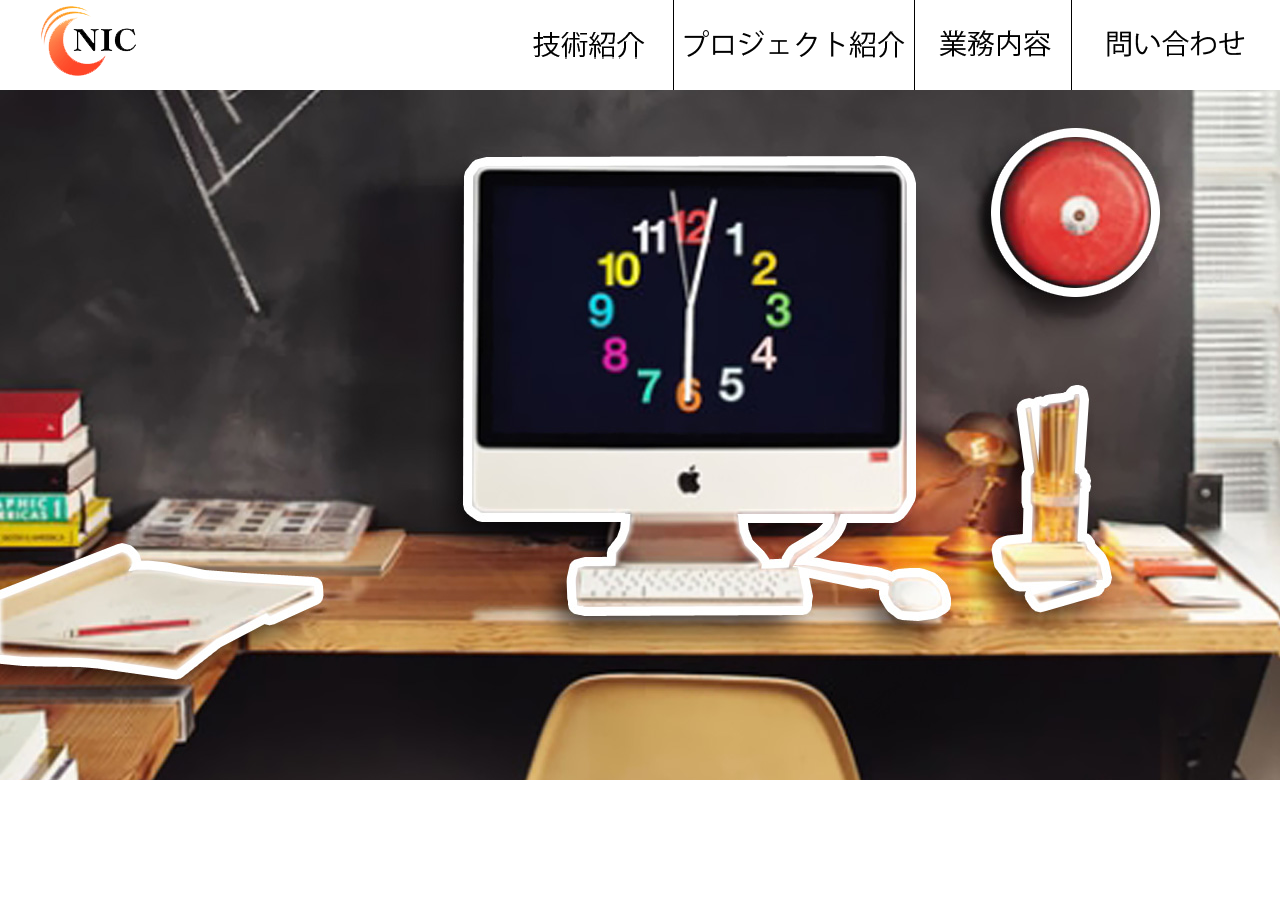
<file: trunk/index.html>
<html>
	<head>
		<meta http-equiv="Content-Type" content="text/html; charset=UTF-8">
		<script src="./lib/jquery-2.0.3.min.js"></script>
		<script src="lib/easeljs-0.7.0.min.js"></script>
		<script src="lib/preloadjs-0.4.0.min.js"></script>
		<script src="lib/tweenjs-0.5.0.min.js"></script>
		<script src="lib/movieclip-0.7.0.min.js"></script>
		<script src="lib/filters/BlurFilter.js"></script>
		<script src="js/script.js"></script>
		<link rel="stylesheet" href="css/style.css" type="text/css">

	</head>
	<body>
		<div id ="header">
			<div class="icon"></div>
			<ul class="navi">
				<li class="btn1"><div id="cover"></div></li>
				<li class="btn2"><div id="cover"></div></li>
				<li class="btn3"><div id="cover"></div></li>
				<li class="btn4"><div id="cover"></div></li>
			</ul>
		</div>

		<div id="top">
			<div id="container" class="bg">
				<div id="img1" class="on"></div>
				<div id="img2" class="on"></div>
				<div id="img3" class="on"></div>
				<div id="img4" class="on"></div>

				<div id="img1_b" class="off"></div>
				<div id="img2_b" class="off"></div>
				<div id="img3_b" class="off"></div>
				<div id="img4_b" class="off"></div>
			</div>
		</div>
	</body>
</html>
</file>
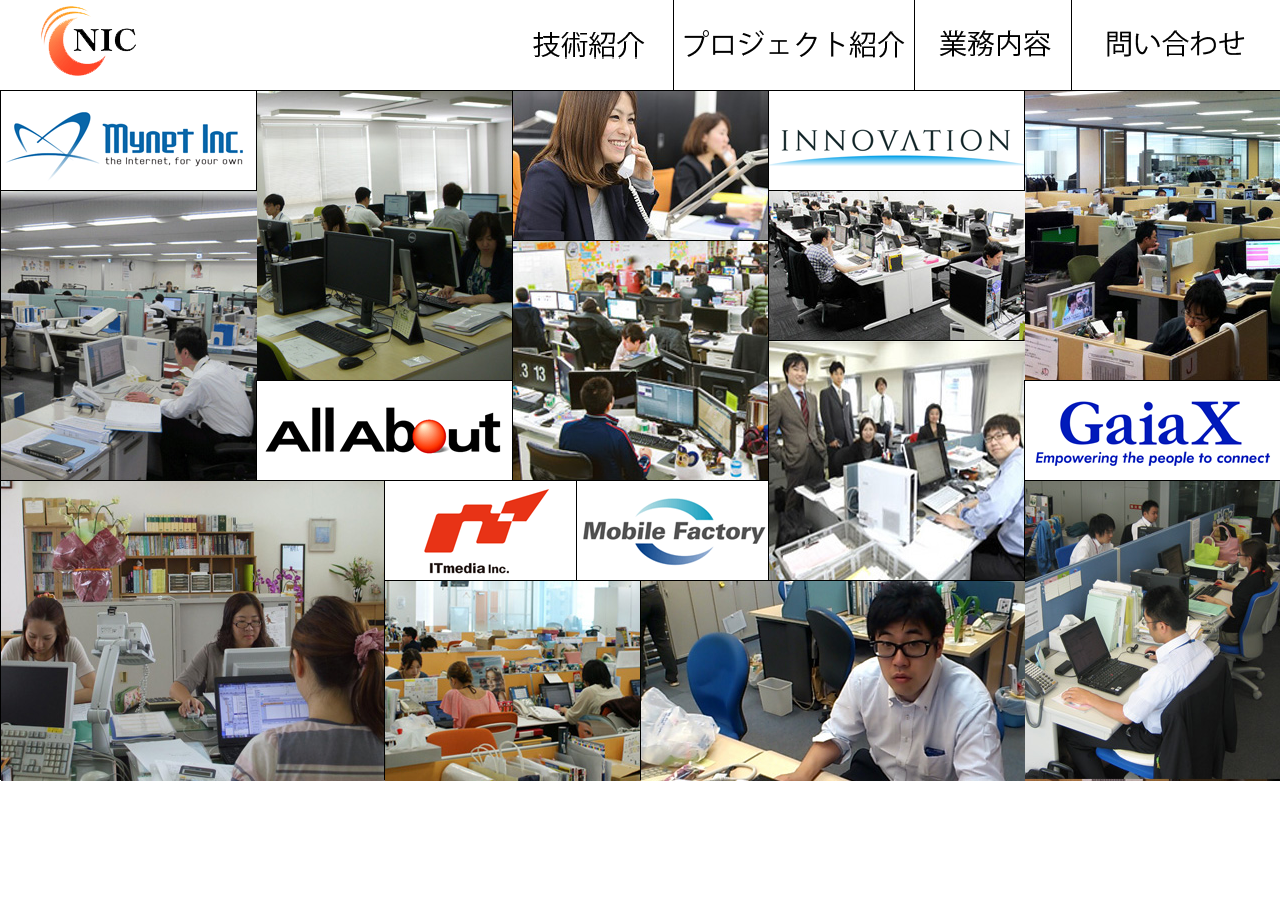
<file: trunk/project.html>
<html>
	<head>
		<meta http-equiv="Content-Type" content="text/html; charset=UTF-8">
		<script src="./lib/jquery-2.0.3.min.js"></script>
		<script src="lib/easeljs-0.7.0.min.js"></script>
		<script src="lib/preloadjs-0.4.0.min.js"></script>
		<script src="lib/tweenjs-0.5.0.min.js"></script>
		<script src="lib/movieclip-0.7.0.min.js"></script>
		<script src="lib/filters/BlurFilter.js"></script>
		<script type="text/javascript" src="lib/sweet-tooltip.js"></script>
		<link rel="stylesheet" href="css/style.css" type="text/css">
		<link rel="stylesheet" href="css/sweet-tooltip.css" type="text/css">
		<script src="js/project.js"></script>
	</head>
	<body>
		<div id ="header">
			<div class="icon"></div>
			<ul class="navi">
				<li class="btn1"><div id="cover"></div></li>
				<li class="btn2"><div id="cover"></div></li>
				<li class="btn3"><div id="cover"></div></li>
				<li class="btn4"><div id="cover"></div></li>
			</ul>
		</div>


	<div id="project">
		<div id="container">
			<div id="img-list_material-1" class="img256_100" style="left: 0px; top: 90px;">
				<a href="#" class="sweet-tooltip" data-style-tooltip="tooltip-shiny-red" data-text-tooltip="mynet inc">
					<img src="./img/project/c-1.gif" />
				</a>
			</div>
			<div id="img-list_material-2" class="img256_290" style="left: 256px; top: 90px;">
				
				<img src="./img/project/b-2.jpg" />
			</div>
			<div id="img-list_material-3" class="img256_150" style="left: 512px; top: 90px;">
				<div class="info">
					<div id="text">
						[ Webシステム及びツール開発 ]<br />
						（通信キャリア会社）<br /><br />
						通信キャリア会社の提供する、<br />
						動画配信WEBサービスの開発・運用。<br />
						WEB開発会社のクライアント窓口となり、<br />
						プロジェクト管理を行う。
					</div>
					<div id="cover"></div>
				</div>
				<img src="./img/project/a-2.jpg" />
			</div>

			<div id="img-list_material-4" class="img256_100" style="left: 768px; top: 90px;">
				<a href="#" class="sweet-tooltip" data-style-tooltip="tooltip-shiny-red" data-text-tooltip="INNOVATION">
					<img src="./img/project/c-5.gif" />
				</a>
			</div>
			<div id="img-list_material-5" class="img256_290" style="left: 1024px; top: 90px;">
				<div class="info">
					<div id="text">
						[ 手数料計算システム開発プロジェクト ]<br />
						<br />
						バッチによる手数料計算システム内で<br />
						作成する帳票開発を実施。<br />
						<br />
						開発チームリーダーとして、<br />
						製造〜テストまでを担当した。<br />
						<br />
						また、チーム内の仕様未確定部分の<br />
						取りまとめを行い、<br />
						ユーザ調整も併せて担当した。
					</div>
					<div id="cover"></div>
				</div>
				<img src="./img/project/a-5.jpg" />
			</div>






			<div id="img-list_material-6" class="img256_290" style="left: 0px; top: 190px;">
				
				<img src="./img/project/b-1.jpg" />
			</div>
			<div id="img-list_material-7" class="img256_100" style="left: 256px; top: 380px;">
				<a href="#" class="sweet-tooltip" data-style-tooltip="tooltip-shiny-red" data-text-tooltip="AllAbout">
	  				<img src="./img/project/c-2.gif" />
	  			</a>
			</div>
			<div id="img-list_material-8" class="img256_240" style="left: 512px; top: 240px;">
				
				<img src="./img/project/b-4.jpg" />
			</div>
			<div id="img-list_material-9" class="img256_150" style="left: 768px; top: 190px;">
				
				<img src="./img/project/b-5.jpg" />
			</div>



			<div id="img-list_material-10" class="img384_300" style="left: 0px; top: 480px;">
				<div class="info">
					<div id="text">
						[ 動画配信WEBサイト開発・運用 ]<br />
						（対通信キャリア会社）<br />
						<br />
						次期システム化（システム統合・整理）を睨み、<br />
						集計ツールを開発。<br />
						<br />
						ツール開発で抽出した問題点を基に、<br />
						次期システム化に向けた調査、要件定義を行う
					</div>
					<div id="cover"></div>
				</div>
				<img src="./img/project/a-1.jpg" />
			</div>
			<div id="img-list_material-11" class="img192_100" style="left: 384px; top: 480px;">
				<a href="#" class="sweet-tooltip" data-style-tooltip="tooltip-shiny-red" data-text-tooltip="ITmedia inc.">
					<img src="./img/project/c-3.gif" />
				</a>
			</div>
			<div id="img-list_material-12" class="img192_100" style="left: 576px; top: 480px;">
				<a href="#" class="sweet-tooltip" data-style-tooltip="tooltip-shiny-red" data-text-tooltip="Mobile Factory">
					<img src="./img/project/c-4.gif" />
				</a>
			</div>
			<div id="img-list_material-13" class="img256_240" style="left: 768px; top: 340px;">
				<div class="info">
					<div id="text">
						[ メールマガジン配信ツール開発 ]<br />
						（音楽配信会社）<br />
						<br />
						DWHから配信ユーザの抽出を行い、<br />
						メール配信システムに連携するツール。<br />
						<br />
						ベンダー選定、<br />
						他システム連携の仕様確認、<br />
						開発ベンダーへの開発指示を担当。

					</div>
					<div id="cover"></div>
				</div>
				<img src="./img/project/a-3.jpg" />
			</div>
			<div id="img-list_material-14" class="img256_100" style="left: 1024px; top: 380px;">
				<a href="#" class="sweet-tooltip" data-style-tooltip="tooltip-shiny-red" data-text-tooltip="GaiaX">
					<img src="./img/project/c-6.gif" />
				</a>
			</div>
			<div id="img-list_material-15" class="img256_300" style="left: 1024px; top: 480px;">
				<div class="info">
					<div id="text">
						[ 外資系生命保険会社 ]<br />
						[ 営業支援システム開発プロジェクト ]<br />
						<br />
						外資系生命保険会社向けの<br />
						設計書申込書を作成する<br />
						<br />
						Webシステムの保守・追加開発を行う。<br />
						<br />
						新商品発売時の<br />
						設計書申込書システムへの機能追加を<br />
						要件定義〜システムテストまで<br />
						を担当した。
					</div>
					<div id="cover"></div>
				</div>
				<img src="./img/project/a-6.jpg" />
			</div>



			<div id="img-list_material-16" class="img256_200" style="left: 384px; top: 580px;">
				
				<img src="./img/project/b-3.jpg" />
			</div>
			<div id="img-list_material-17" class="img384_200" style="left: 640px; top: 580px;">
				<div class="info">
					<div id="text">
						[ 保険料申込書ペーパレス化対応 ]<br />
						<br />
						生命保険の契約時の申込書の作成をiPadで行うことにより、<br />
						現在の紙ベースでの業務フローの改善を行う。<br />
						<br />
						現時点は、<br />
						要件定義フェーズで調査・要件定義書の作成<br />
						を担当している。
					</div>
					<div id="cover"></div>
				</div>
				<img src="./img/project/a-4.jpg" />
			</div>
		</div>

		</div>
	</body>
</html>
</file>
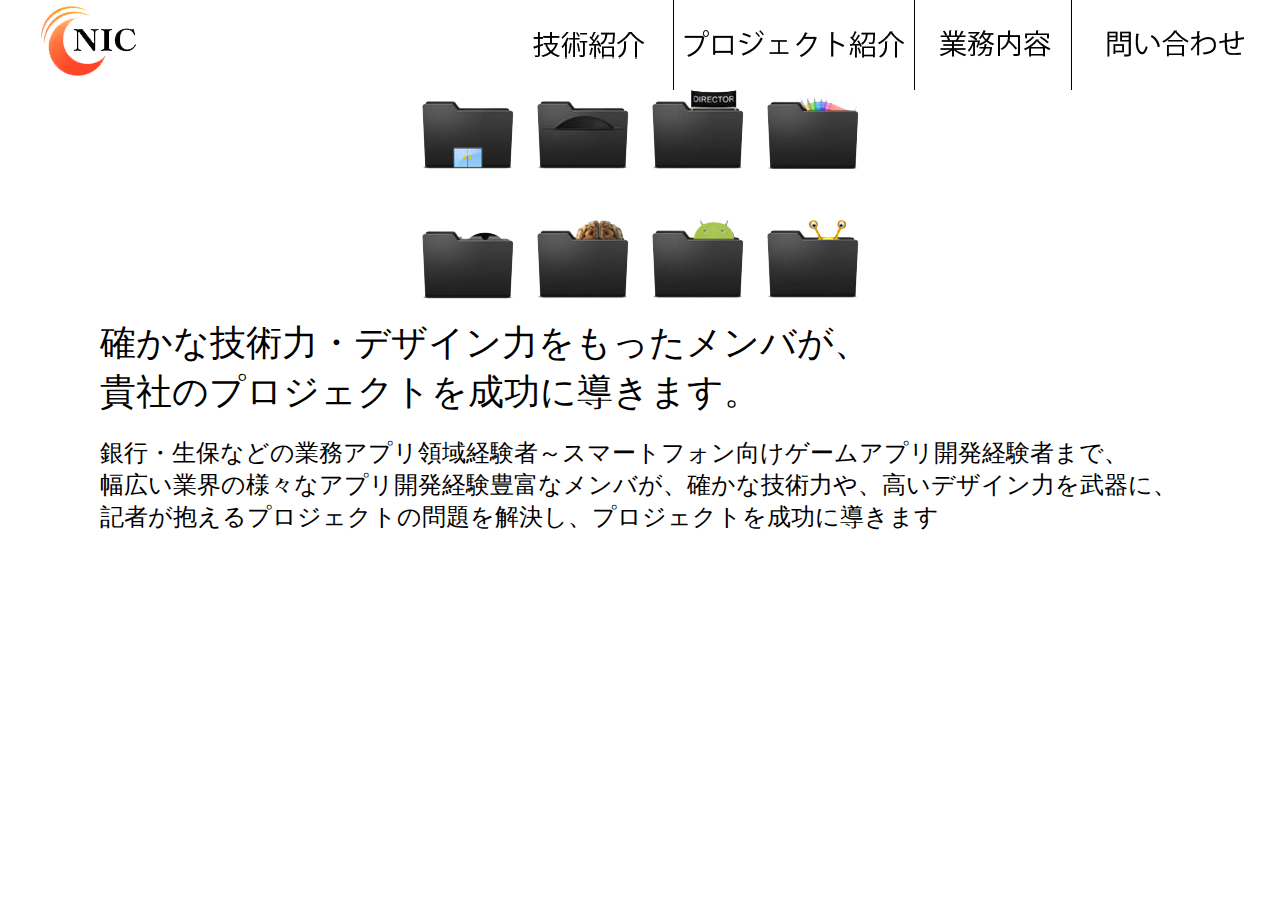
<file: trunk/technology.html>
<html>
	<head>
		<meta http-equiv="Content-Type" content="text/html; charset=UTF-8">
		<script src="./lib/jquery-2.0.3.min.js"></script>
		<script src="lib/easeljs-0.7.0.min.js"></script>
		<script src="lib/preloadjs-0.4.0.min.js"></script>
		<script src="lib/tweenjs-0.5.0.min.js"></script>
		<script src="lib/movieclip-0.7.0.min.js"></script>
		<script src="lib/filters/BlurFilter.js"></script>
		<link rel="stylesheet" href="css/style.css" type="text/css">
		<script type="text/javascript" src="./lib/jquery-ui.min.js"></script>

		<title>技術紹介</title>
		<script src="js/technology.js"></script>
		<link rel="stylesheet" href="css/style.css" type="text/css">
	</head>
	<body>
		<div id ="header">
			<div class="icon"></div>
			<ul class="navi">
				<li class="btn1"><div id="cover"></div></li>
				<li class="btn2"><div id="cover"></div></li>
				<li class="btn3"><div id="cover"></div></li>
				<li class="btn4"><div id="cover"></div></li>
			</ul>
		</div>

		<div id="technology">
			<div id="container" class="bg">
				<div id="gazou" class="img1"></div>
				<div id="midashi" class="txt1">
					確かな技術力・デザイン力をもったメンバが、<br />
					貴社のプロジェクトを成功に導きます。
				</div>
				<div id="setsumei" class="txt2">
					銀行・生保などの業務アプリ領域経験者～スマートフォン向けゲームアプリ開発経験者まで、<br />
					幅広い業界の様々なアプリ開発経験豊富なメンバが、確かな技術力や、高いデザイン力を武器に、<br />
					記者が抱えるプロジェクトの問題を解決し、プロジェクトを成功に導きます
				</div>
			</div>
		</div>
	</body>
</html>
</file>
<file: trunk/css/style.css>
.size {
	background-size: 100%; 100%;
}
.position {
	position: absolute;
}



body {
	-webkit-transform: scale(1);
	margin: auto;
	width: 1280px;
}
#header {
	width: 100%;
	height: 90px;
}
#header .icon {
	float: left;
	width: 100px;
	height: 90px;
	margin-left: 40px;
	background-image: url(../img/btn/nic_logo_btn.png);
	background-repeat: no-repeat;
}
#header ul.navi {
	float: left;
	list-style-type: none;
	margin: 0;
	margin-left: 365px;
	padding: 0;
}
#header ul.navi li {
	float: left;
	margin: 0;
	padding: 0;
}

#header ul.navi .btn1 {
	background-image: url(../img/btn/technology_btn.png);
	width: 168px;
	height: 100%;
	border-right: 1px solid #000000;
}
#header ul.navi .btn2 {
	background-image: url(../img/btn/project_btn.png);
	width: 240px;
	height: 100%;
	border-right: 1px solid #000000;
}
#header ul.navi .btn3 {
	background-image: url(../img/btn/work_content_btn.png);
	width: 156px;
	height: 100%;
	border-right: 1px solid #000000;
}

#header ul.navi .btn4 {
	background-image: url(../img/btn/inquiry_btn.png);
	width: 206px;
	height: 100%;
}

#header ul.navi div#cover {
	width: 100%;
	height: 100%;
	background-color: #000000;
	opacity: 0;
}
#header ul.navi .onmouse div#cover {
	-webkit-animation: navi-onmouse 0.1s ease-out 0 1 normal forwards;
}
#header ul.navi .outmouse div#cover {
	-webkit-animation: navi-outmouse 0.1s ease-out 0 1 normal forwards;
}
@-webkit-keyframes navi-onmouse {
	0% {opacity: 0;}
	100% {opacity: 0.5;}
}
@-webkit-keyframes navi-outmouse {
	0% {opacity: 0.5;}
	100% {opacity: 0;}
}



#top #container.bg {
	background-image: url(../img/top.jpg);
	background-repeat: no-repeat;
	width: 100%;
	height: 800px;
}
#top #container.bg #img1 {
	background-image: url(../img/01_a.png);
	width: 676px;
	height: 613px;
	position: absolute;
	top: 93px;
	left: 352px;
	background-repeat: no-repeat;
	z-index: 2;
	opacity: 0;
}
#top #container.bg #img2 {
	background-image: url(../img/02_a.png);
	width: 396px;
	height: 257px;
	position: absolute;
	top: 93px;
	left: 885px;
	background-repeat: no-repeat;
	z-index: 2;
	opacity: 0;
}
#top #container.bg #img3 {
	background-image: url(../img/03_a.png);
	width: 488px;
	height: 270px;
	position: absolute;
	top: 470px;
	left: 0px;
	background-repeat: no-repeat;
	z-index: 2;
	opacity: 0;
}
#top #container.bg #img4 {
	background-image: url(../img/04_a.png);
	width: 488px;
	height: 270px;
	position: absolute;
	top: 360px;
	left: 835px;
	background-repeat: no-repeat;
	z-index: 2;
	opacity: 0;
}






#top #container.bg #img1_b {
	background-image: url(../img/01_b.png);
	width: 676px;
	height: 613px;
	position: absolute;
	top: 91px;
	left: 350px;
	background-repeat: no-repeat;
	z-index: 0;
	opacity: 0;
}
#top #container.bg #img2_b {
	background-image: url(../img/02_b.png);
	width: 396px;
	height: 257px;
	position: absolute;
	top: 91px;
	left: 883px;
	background-repeat: no-repeat;
	z-index: 0;
	opacity: 0;
}
#top #container.bg #img3_b {
	background-image: url(../img/03_b.png);
	width: 488px;
	height: 270px;
	position: absolute;
	top: 468px;
	left: 0px;
	background-repeat: no-repeat;
	z-index: 0;
	opacity: 0;
}
#top #container.bg #img4_b {
	background-image: url(../img/04_b.png);
	width: 488px;
	height: 270px;
	position: absolute;
	top: 360px;
	left: 834px;
	background-repeat: no-repeat;
	z-index: 0;
	opacity: 0;
}


#top #container.bg .on.onmouse {
	-webkit-animation: top-anime-onmouse 0.5s ease-out 0 1 normal forwards;
}
#top #container.bg .on.outmouse {
//	-webkit-animation: top-anime-outmouse 0s ease-out 0 1 normal forwards;
}
#top #container.bg .off.onmouse {
	-webkit-animation: top-anime-b-onmouse 0.5s ease-out 0 1 normal forwards;
	opacity: 1;
}
#top #container.bg .off.outmouse {
//	-webkit-animation: top-anime-b-outmouse 0s ease-out 0 1 normal forwards;
}

@-webkit-keyframes top-anime-onmouse {
	0% {
		opacity: 1;
	}
	10% {
		-webkit-transform: rotate(-3deg);
	}
	20% {
		-webkit-transform: rotate(3deg);
	}
	30% {
		-webkit-transform: rotate(-3deg);
	}
	40% {
		-webkit-transform: rotate(3deg);
	}
	45% {
		-webkit-transform: rotate(0deg);
		opacity: 1;
	}
	100% {
		-webkit-transform: scale(1.1, 1.1);
		opacity: 0;
	}
}

@-webkit-keyframes top-anime-b-onmouse {
	0% {
		opacity: 0;
	}
	45% {
		opacity: 0;
	}
	100% {
		opacity: 1;
	}
}





#project div#img-box {
	padding: 0px;
	margin: 0px;
	width: 1024px;
	background-color: #00FF00;
}
#project div#img-box ul {
	padding: 0px;
	margin: 0px;
	list-style-type: none;
}
#project div#img-box ul li {
	float: left;
}
#project div.info {
	position:absolute;
	opacity: 0;
	z-index: 2;
}
#project div#cover {
	width: 100%;
	height: 100%;
	background-color: #000000;
	position:absolute;
	z-index: 3;
	opacity: 0.8;
}


#project div.info div#text {
	width: 100%;
	padding-top: 10%;
	position:absolute;
	z-index: 4;
	text-align: center;
	color: white;
	font-size: 15px;
}
#project div#img-box ul li img {
	padding: 0px;
	margin: 0px;
	border: 0px;
	height: 250px;
}

.white {
	background-color: #fffff;
}
.yellow {
	background-color: #ffff00;
}
.blue {
	background-color: #87ceeb;
}
.red {
	background-color: #fa8072;
}
.purple {
	background-color: #ba55d3;
}
.green {
	background-color: #00ff00;
}
.orange {
	background-color: #ffd700;
}

#project #container .img192_100 {
	width: 190px;
	height: 98px;
	border: 1px solid #000000;
	background-color: #00ff00;
	position: absolute;
}
#project #container .img256_100 {
	width: 254px;
	height: 98px;
	border: 1px solid #000000;
	background-color: #fffff;
	position: absolute;
}
#project #container .img256_150 {
	width: 254px;
	height: 148px;
	border: 1px solid #000000;
	background-color: #fa8072;
	position: absolute;
}
#project #container .img256_200 {
	width: 254px;
	height: 198px;
	border: 1px solid #000000;
	background-color: #ffff00;
	position: absolute;
}
#project #container .img256_240 {
	width: 254px;
	height: 238px;
	border: 1px solid #000000;
	background-color: #ffff00;
	position: absolute;
}
#project #container .img256_290 {
	width: 254px;
	height: 288px;
	border: 1px solid #000000;
	background-color: #ffff00;
	position: absolute;
}
#project #container .img256_300 {
	width: 254px;
	height: 298px;
	border: 1px solid #000000;
	background-color: #87ceeb;
	position: absolute;
}
#project #container .img384_200 {
	width: 382px;
	height: 198px;
	border: 1px solid #000000;
	background-color: #ffd700;
	position: absolute;
}
#project #container .img384_300 {
	width: 382px;
	height: 298px;
	border: 1px solid #000000;
	background-color: #ba55d3;
	position: absolute;
}



#project div.info.onmouse {
	-webkit-animation: anime-onmouse 0.2s ease-out 0 1 forwards;
	opacity: 1;
}
#project div.info.outmouse {
	-webkit-animation: anime-outmouse 0.2s ease-out 0 1 forwards;
}

@-webkit-keyframes project-anime-onmouse {
	0% {opacity: 0;}
	100% {opacity: 1;}
}
@-webkit-keyframes project-anime-outmouse {
	0% {opacity: 1;}
	100% {opacity: 0;}
}


#project div.info div#cover.onmouse {
	-webkit-animation: project-anime-cover-onmouse 0.2s ease-out 0 1 normal;
}
#project div.info div#cover.outmouse {
	-webkit-animation: project-anime-cover-outmouse 0.2s ease-out 0 1 normal;
}
@-webkit-keyframes project-anime-cover-onmouse {
//	0% {width: 0%; height: 0%; margin-left: 50%; margin-top: 25%;}
	0% {opacity: 0;}
	100% {opacity: 0.8;}
}
@-webkit-keyframes project-anime-cover-outmouse {
//	0% {margin-left: 0; margin-top: 0;}
//	100% {width: 0%; height: 0%; margin-left: 50%; margin-top: 50%;}
	0% {opacity: 0.8;}
	100% {opacity: 0;}
}


#project div.info div#text.onmouse {
	-webkit-animation: project-anime-text-onmouse 0.4s ease-out 0 1 forwards;
}
#project div.info div#text.outmouse {
	-webkit-animation: project-anime-text-outmouse 0.4s ease-out 0 1 forwards;
}
@-webkit-keyframes project-anime-text-onmouse {
	0% {opacity: 0;}
	30% {opacity: 0;}
	100% {opacity: 1;}
}
@-webkit-keyframes project-anime-text-outmouse {
	50% {opacity: 1;}
	100% {opacity: 0;}
}




#work #container {
	padding-top: 100px;
}
#work #container {
//	overflow: hidden;
}
#work #container .img1 {
	background-image: url(../img/info/setsumei.png);
	width: 437px;
	height: 209px;
	margin: auto;
	display: none;
}

#work #container .txt1 {
	font-size: 40px;
	width: 100%;
	margin-left: 100px;
	padding-top: 20px;
	font-size: 36px;
	display: none;
}
#work #container .txt2 {
	font-size: 40px;
	width: 100%;
	margin-left: 100px;
	padding-top: 20px;
	font-size: 24px;
	display: none;
}


#inquiry #container {
	padding-top: 150px;
}
#inquiry #container div.form {
	margin: auto;
	width: 500px;
	height: 600px;
}

#inquiry #container div.form .txt {
	margin-top: 20px;
}
#inquiry #container div.form .txt input {
	width: 500px;
	height: 80px;
}


#inquiry #container div.form .name {
	margin-top: 20px;
}
#inquiry #container div.form .name .title {
	line-height: 25px;
	width: 150px;
	float: left;
}
#inquiry #container div.form .name input {
	width: 350px;
	height: 25px;
}


#inquiry #container div.form .mail {
	margin-top: 20px;
}
#inquiry #container div.form .mail .title {
	line-height: 25px;
	width: 150px;
	float: left;
}
#inquiry #container div.form .mail input {
	width: 350px;
	height: 25px;
}


#inquiry #container div.form .company {
	margin-top: 20px;
}
#inquiry #container div.form .company .title {
	line-height: 25px;
	width: 180px;
	float: left;
}
#inquiry #container div.form .company input {
	width: 320px;
	height: 25px;
}


#container div.form .division {
	margin-top: 20px;
}
#container div.form .division .title {
	line-height: 25px;
	width: 180px;
	float: left;
}
#container div.form .division input {
	width: 320px;
	height: 25px;
}


#container div.form .send {
	margin: auto;
	margin-top: 20px;
	width: 150px;
	height: 25px;
}

#container div.form .send input {
	width: 150px;
	height: 25px;
}



#technology #container.bg .img1 {
	background-image: url(../img/info/setsumei.png);
	width: 437px;
	height: 209px;
	margin: auto;
	display: none;
}

#technology #container.bg .txt1 {
	font-size: 40px;
	width: 100%;
	margin-left: 100px;
	padding-top: 20px;
	font-size: 36px;
	display: none;
}
#technology #container.bg .txt2 {
	font-size: 40px;
	width: 100%;
	margin-left: 100px;
	padding-top: 20px;
	font-size: 24px;
	display: none;
}
</file>
<file: trunk/css/sweet-tooltip.css>
/*
 * Sweet Tooltip
 *
 * by Hidayat Sagita
 * http://www.webstuffshare.com
 * Licensed Under GPL version 2 license.
 *
 */
.sweet-tooltip {
	cursor: default;
}

/* Sweet Strong */
.tooltip-sweet-strong {
	position: absolute;
	opacity: 0;
	background-image: -webkit-gradient(linear, left top, left bottom, from(#ffd358), to(#ffbc30));
	background-image: -webkit-linear-gradient(top, #ffd358, #ffbc30);
	background-image:    -moz-linear-gradient(top, #ffd358, #ffbc30);
	background-image:     -ms-linear-gradient(top, #ffd358, #ffbc30);
	background-image:      -o-linear-gradient(top, #ffd358, #ffbc30);
  	background-image:         linear-gradient(to bottom, #ffd358, #ffbc30);
	color: #c77500;
	font-weight: bold;
	padding: 5px 20px;
	border-radius: 20px;
	box-shadow: 0px 3px 0px #c77500;
	margin-top: 10px;
	text-shadow: 1px 1px 0px rgba(255,255,255,0.4);
}

	.tooltip-sweet-strong:after {
		content: '';
		border-top: 8px solid #ffbc30;
		border-left: 8px solid transparent;
		border-right: 8px solid transparent;
		position: absolute;
		left: 45%;
		top: 95%;
	}

	.tooltip-sweet-strong:before {
		content: '';
		border-top: 8px solid #c77500;
		border-left: 8px solid transparent;
		border-right: 8px solid transparent;
		position: absolute;
		left: 45%;
		top: 110%;
	}


/* Mini Slick */
.tooltip-mini-slick {
	position: absolute;
	opacity: 0;
	background-image: -webkit-gradient(linear, left top, left bottom, from(#0088e2), to(#005cc4));
	background-image: -webkit-linear-gradient(top, #0088e2, #005cc4);
	background-image:    -moz-linear-gradient(top, #0088e2, #005cc4);
	background-image:     -ms-linear-gradient(top, #0088e2, #005cc4);
	background-image:      -o-linear-gradient(top, #0088e2, #005cc4);
  	background-image:         linear-gradient(to bottom, #0088e2, #005cc4);
	color: white;
	font-weight: normal;
	padding: 8px;
	border-radius: 5px;
	box-shadow: 0px 0px 3px rgba(0,0,0,0.5), inset 0px 1px 0px rgba(255,255,255,0.5);
	margin-top: 10px;
	text-shadow: -1px -1px 0px rgba(0,0,0,0.4);
}

	.tooltip-mini-slick:after {
		content: '';
		border-top: 10px solid #005cc4;
		border-left: 10px solid transparent;
		border-right: 10px solid transparent;
		position: absolute;
		left: 35%;
		top: 85%;
	}

/* Big Grey */
.tooltip-big-grey {
	position: absolute;
	opacity: 0;
	background-image: -webkit-gradient(linear, left top, left bottom, from(#f9f9f9), to(#f6f6f6));
	background-image: -webkit-linear-gradient(top, #f9f9f9, #f6f6f6);
	background-image:    -moz-linear-gradient(top, #f9f9f9, #f6f6f6);
	background-image:     -ms-linear-gradient(top, #f9f9f9, #f6f6f6);
	background-image:      -o-linear-gradient(top, #f9f9f9, #f6f6f6);
  	background-image:         linear-gradient(to bottom, #f9f9f9, #f6f6f6);
	color: #5c5c5c;
	width: 140px;
	height: 25px;
	padding: 30px 20px;
	border: 1px solid #e5e5e5;
	border-radius: 5px;
	box-shadow: 0px 2px 0px rgba(0,0,0,0.1);
	margin-top: 10px;
	text-shadow: 1px 1px 0px rgba(255,255,255,0.4);
	text-align: center;
	font-size: 14px;
}

	.tooltip-big-grey:after {
		content: '';
		border-top: 10px solid #f6f6f6;
		border-left: 10px solid transparent;
		border-right: 10px solid transparent;
		position: absolute;
		left: 45%;
		margin-top: 2.8em;
	}

	.tooltip-big-grey:before {
		content: '';
		border-top: 10px solid rgba(0,0,0,0.1);
		border-left: 10px solid transparent;
		border-right: 10px solid transparent;
		position: absolute;
		left: 45%;
		margin-top: 4.2em;
	}


/* Nightly */
.tooltip-nightly {
	position: absolute;
	opacity: 0;
	background: rgba(35,34,27,0.9);
	color: white;
	font-weight: normal;
	padding: 8px 16px;
	border-radius: 5px;
	margin-top: 10px;
	text-shadow: none;
}

	.tooltip-nightly:before {
		position: absolute;
		content: '';
		background-image: -webkit-gradient(linear, left top, left bottom, from(rgba(255,255,255,0.4)), to(rgba(0,0,0,0)));
		background-image: -webkit-linear-gradient(top, rgba(255,255,255,0.4), rgba(0,0,0,0));
		background-image:    -moz-linear-gradient(top, rgba(255,255,255,0.4), rgba(0,0,0,0));
		background-image:     -ms-linear-gradient(top, rgba(255,255,255,0.4), rgba(0,0,0,0));
		background-image:      -o-linear-gradient(top, rgba(255,255,255,0.4), rgba(0,0,0,0));
  		background-image:         linear-gradient(to bottom, rgba(255,255,255,0.4), rgba(0,0,0,0));
		padding: 8px 16px;
		width: 77px;
		height: 15px;
		border-radius: 5px;
		margin: -7px 0 0 -15px;
		box-shadow: inset 0px 1px 0px rgba(255,255,255,0.5);
	}

	.tooltip-nightly:after {
		content: '';
		border-top: 5px solid rgba(35,34,27,0.9);
		border-left: 5px solid transparent;
		border-right: 5px solid transparent;
		position: absolute;
		left: 45%;
		margin-top: 1.85em;
	}


/* Nightly */
.tooltip-shiny-red {
	font-weight: bold;
	font-size: 20px;

	position: absolute;
	opacity: 0;
//	background: #ff2723;
	background: #ffffff;
	color: #000000;
//	font-weight: normal;
	padding: 8px 16px;
	border-radius: 5px;
	border: 2px solid #000000;
//	margin-top: 10px;
//	margin-top: -85px;
	text-shadow: none;
//	box-shadow: 0px 1px 0px #bb0400;

	-webkit-animation: tip-onmouse 0.2s ease-in 0 1 normal forwards;
}

@-webkit-keyframes tip-onmouse {
	0% {margin-top: -95; opacity: 0;}
	75% {margin-top: -70; opacity: 1;}
	90% {margin-top: -80; opacity: 1;}
	100% {margin-top: -70; opacity: 1;}
}

	.tooltip-shiny-red:before {
		position: absolute;
		content: '';
		background: rgba(255,255,255,0.2);
		padding: 8px 16px;
		width: 87px;
		margin: -8px 0 0 -16px;
	}

	.tooltip-shiny-red:after {
		content: '';
		border-top: 5px solid #000000;
		border-left: 5px solid transparent;
		border-right: 5px solid transparent;
		position: absolute;
		left: 45%;
		margin-top: 1.50em;
	}

/* Soft Blue */
.tooltip-soft-blue {
	position: absolute;
	opacity: 0;
	background-image: -webkit-gradient(linear, left top, left bottom, from(#ddeefe), to(#c0e0f1));
	background-image: -webkit-linear-gradient(top, #ddeefe, #c0e0f1);
	background-image:    -moz-linear-gradient(top, #ddeefe, #c0e0f1);
	background-image:     -ms-linear-gradient(top, #ddeefe, #c0e0f1);
	background-image:      -o-linear-gradient(top, #ddeefe, #c0e0f1);
  	background-image:         linear-gradient(to bottom, #ddeefe, #c0e0f1);
	color: #3f4b53;
	font-weight: bold;
	padding: 5px 20px;
	border-radius: 20px;
	border: 1px solid #c0d9e9;
	margin-top: 10px;
	text-shadow: 1px 1px 0px rgba(255,255,255,0.4);
}

	.tooltip-soft-blue:after {
		content: '';
		border-top: 6px solid #c0e0f1;
		border-left: 6px solid transparent;
		border-right: 6px solid transparent;
		position: absolute;
		left: 45%;
		margin-top: 1.6em;
	}

	.tooltip-soft-blue:before {
		content: '';
		border-top: 6px solid #c0d9e9;
		border-left: 6px solid transparent;
		border-right: 6px solid transparent;
		position: absolute;
		left: 45%;
		margin-top: 1.7em;
	}

/* Big Yellow */
.tooltip-big-yellow {
	position: absolute;
	opacity: 0;
	background-image: -webkit-gradient(linear, left top, left bottom, from(#f7e29a), to(#deb223));
	background-image: -webkit-linear-gradient(top, #f7e29a, #deb223);
	background-image:    -moz-linear-gradient(top, #f7e29a, #deb223);
	background-image:     -ms-linear-gradient(top, #f7e29a, #deb223);
	background-image:      -o-linear-gradient(top, #f7e29a, #deb223);
  	background-image:         linear-gradient(to bottom, #f7e29a, #deb223);
	color: #2c170a;
	font-weight: bold;
	width: 100px;
	padding: 12px 20px;
	border-radius: 20px;
	box-shadow:  inset 0px 1px 0px rgba(255,255,255,0.5);
	border: 1px solid #d9c171;
	margin-top: 10px;
	text-shadow: 1px 1px 0px rgba(255,255,255,0.4);
	text-align: center;
	z-index: 8;
}

	.tooltip-big-yellow:after {
		content: '';
		border-top: 6px solid #deb223;
		border-left: 6px solid transparent;
		border-right: 6px solid transparent;
		position: absolute;
		left: 45%;
		margin-top: 2.2em;
	}
</file>
